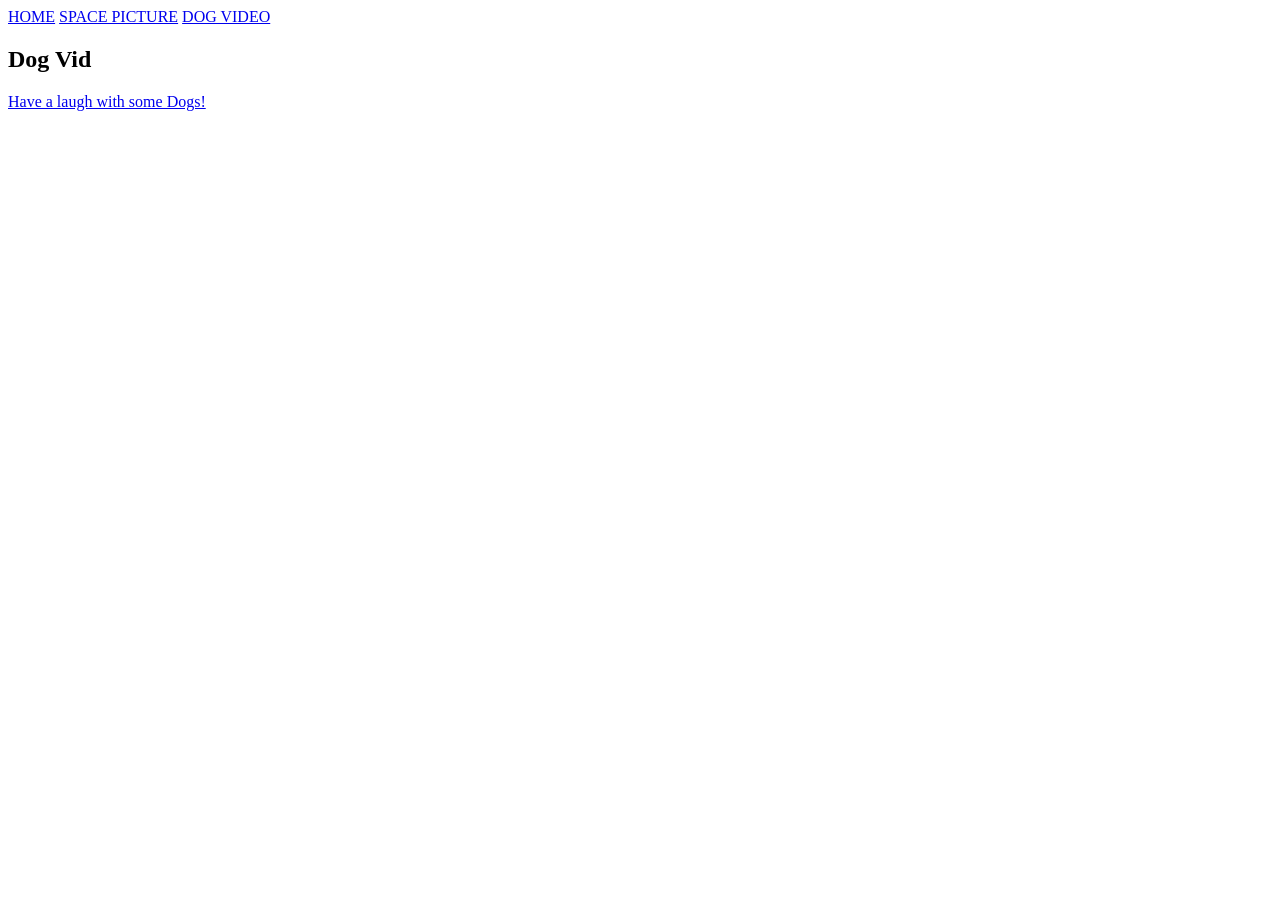
<file: dog_video.html>
<!DOCTYPE html>
<html lang="en">
	<head>
		<title>Video</title>
		<meta charset="utf-8">
	</head>
	<nav>
		<a href="Assignment.html">HOME</a>
		<a href="space.html">SPACE PICTURE</a>
		<a href="dog_video.html">DOG VIDEO</a>
	</nav>
	<body>
	
		<header>
			<h2>Dog Vid</h2>
		</header>
		
		<main>	
			<a href="https://www.youtube.com/watch?v=1HygThMLzGs"> Have a laugh with some Dogs!<a/>
		</main>
		
		<footer>
			<iframe width="560" height="315" src="https://www.youtube.com/embed/1HygThMLzGs" frameborder="0" allow="accelerometer; autoplay; clipboard-write; encrypted-media; gyroscope; picture-in-picture" allowfullscreen></iframe>
		</footer>
		
	</body>
</html>
</file>
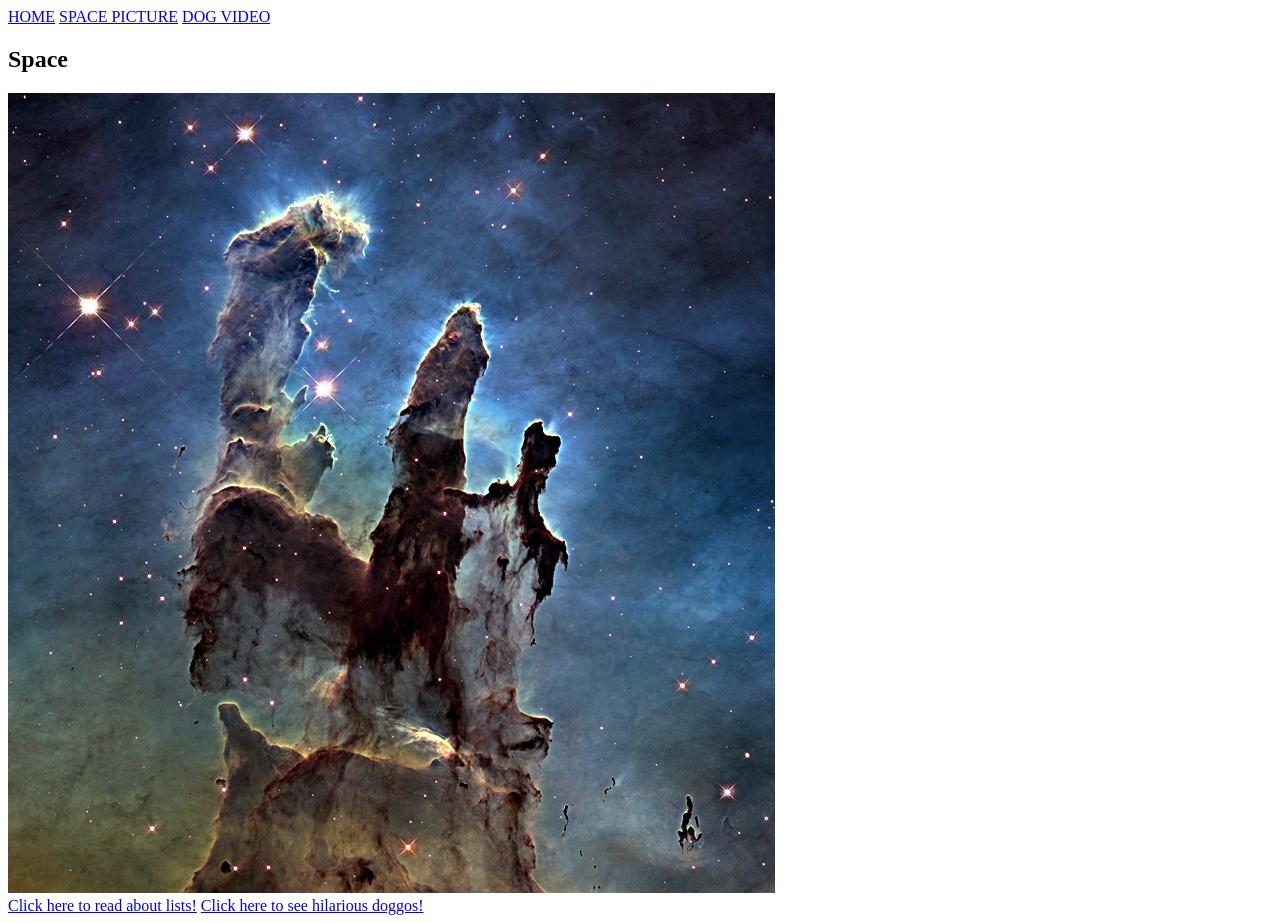
<file: space.html>
<!DOCTYPE html>
<html lang="en">
	<head>
		<title>Image</title>
		<meta charset="utf-8">
	</head>
	<nav>
		<a href="Assignment.html">HOME</a>
		<a href="space.html">SPACE PICTURE</a>
		<a href="dog_video.html">DOG VIDEO</a>
	</nav>
	<body>
	
		<header>
			<h2>Space</h2>
		</header>
		
		<main>	
			<img src="Images\Space.jpg"/>
		</main>
		
		<footer>
			<a href="Assignment.html">Click here to read about lists!</a>
			<a href="dog_video.html">Click here to see hilarious doggos!<a/>
		</footer>
		
	</body>
</html>
</file>
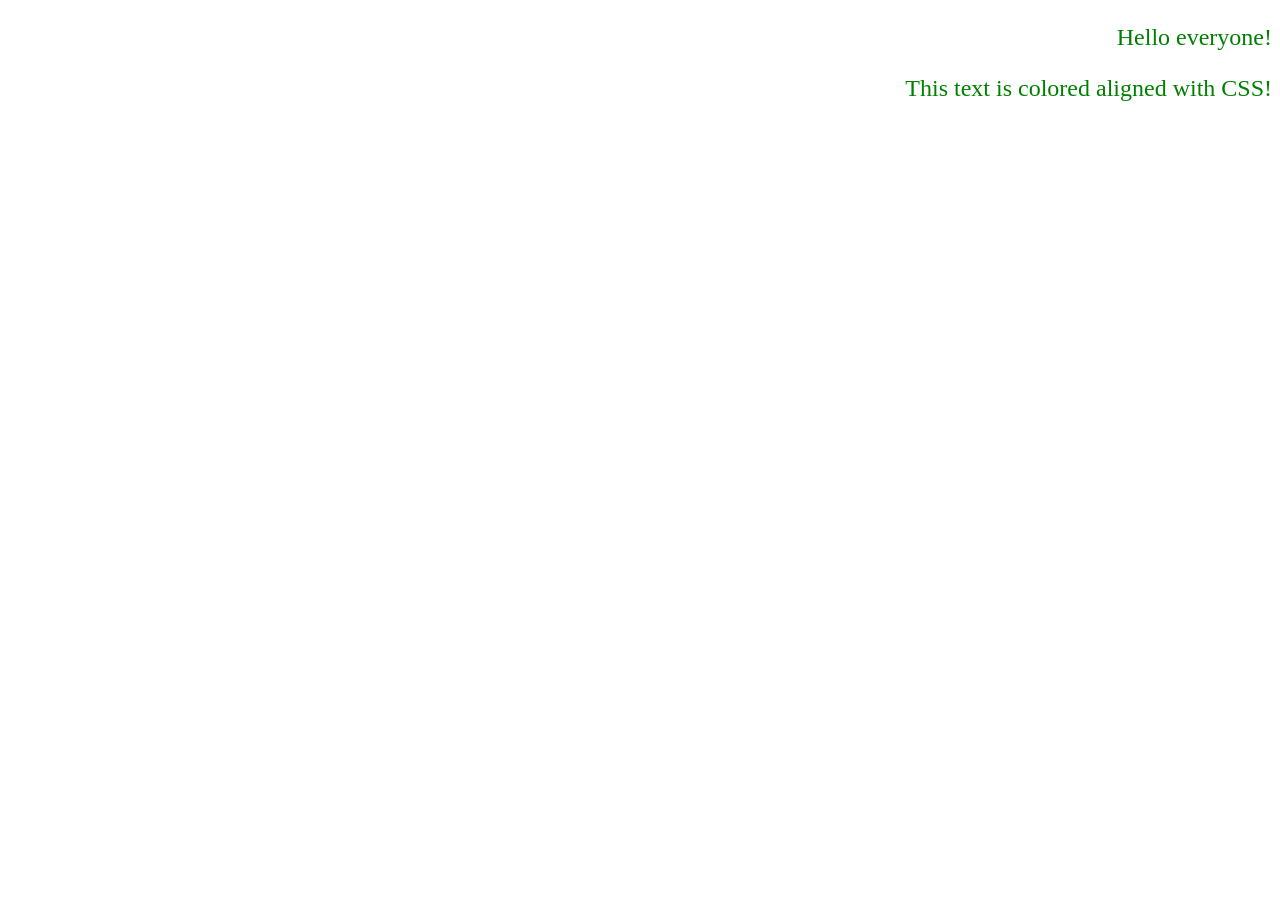
<file: Basic_HTML_and_CSS/Basic_HTML_3.html>
<!DOCTYPE HTML>
<html lang="en">
	<head>
		<title>Basic HTML 3</title>
		<meta charset="utf-8">
		<link rel="stylesheet" type="text/css" href="Basic_CSS_1.css">
	</head>
	<body>
		<p>Hello everyone!</p>
		<p>This text is colored aligned with CSS!</p>
	</body>	
</html>
</file>
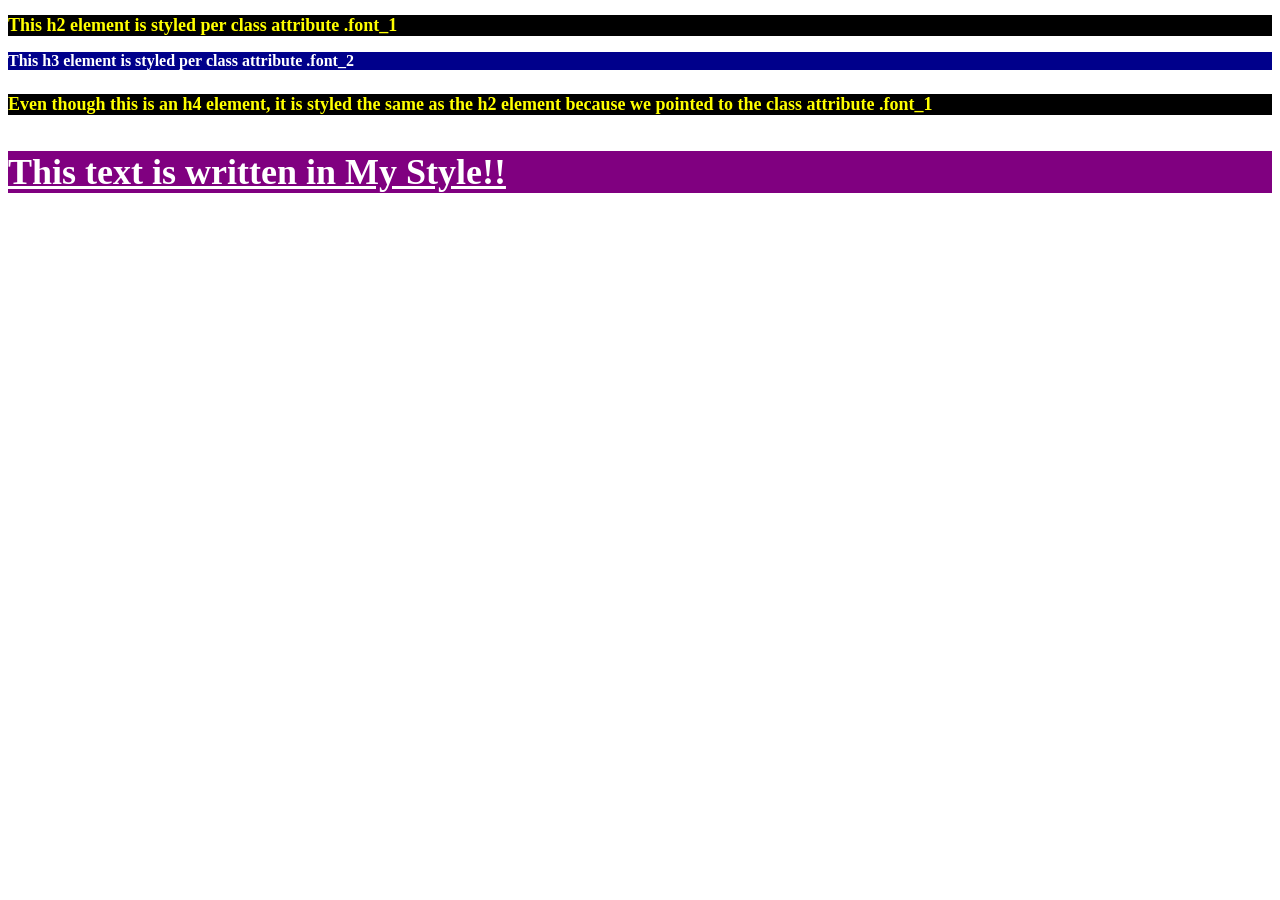
<file: Basic_HTML_and_CSS/Basic_HTML_4.html>
<!DOCTYPE HTML>
<html lang="en">
	<body>
	<style>
	.font_1 {
		background-color: black;
		color: yellow;
		font-size: large;
	}
	.font_2 {
		background-color: darkblue;
		color: white;
		font-size: medium;
	}
	.My_Style {
		background-color: purple;
		color: white;
		text-decoration: underline;
		font-weight: bold;
		font-size: 36px;
	}
	</style>
	<h2 class="font_1">This h2 element is styled per class attribute .font_1</h2>
	<h3 class="font_2">This h3 element is styled per class attribute .font_2</h3>
	<h4 class="font_1">Even though this is an h4 element, it is styled the same as the h2 element because we pointed to the class attribute .font_1</h4>
	<p class="My_Style">This text is written in My Style!!</p>
	</body>	
</html>
</file>
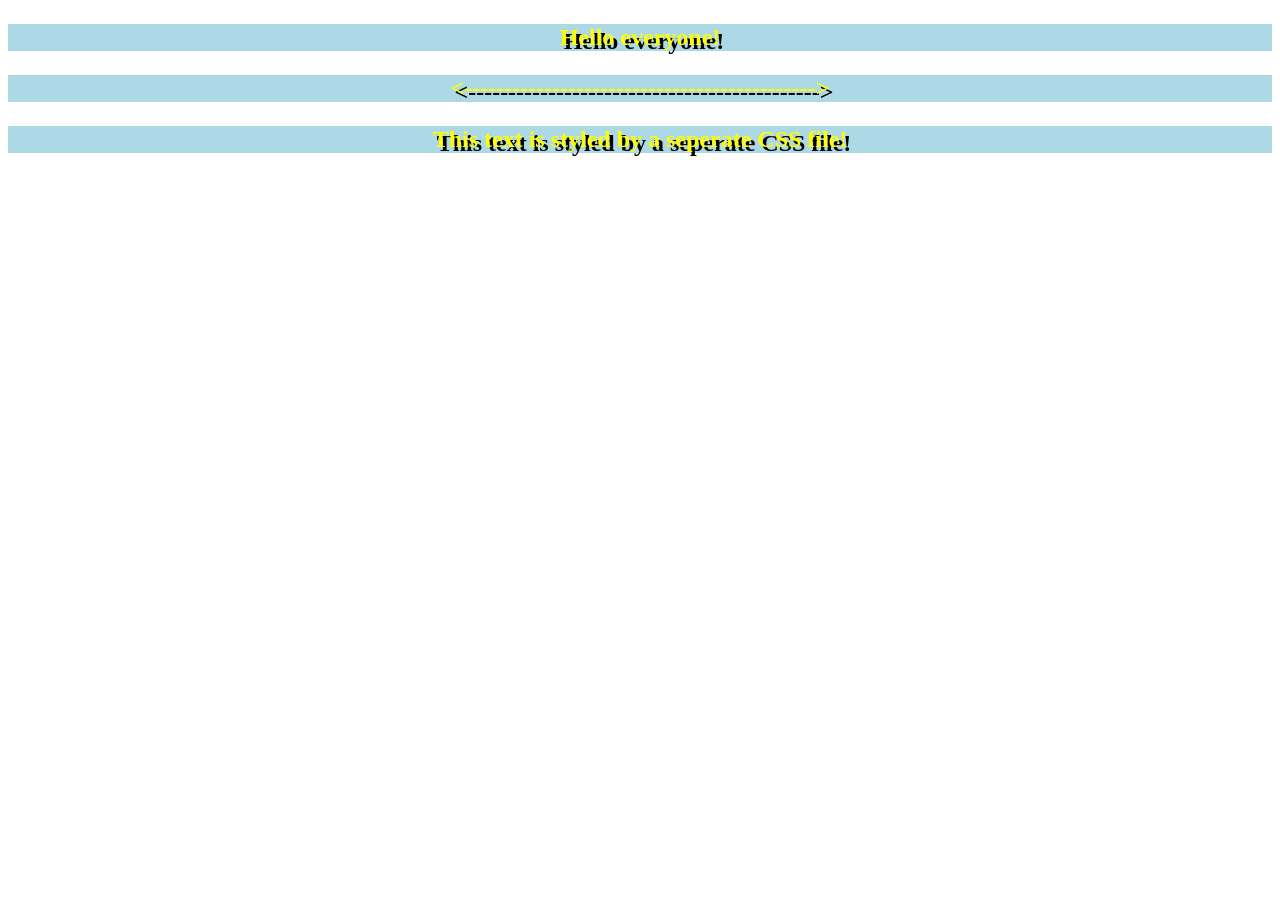
<file: Basic_HTML_and_CSS/Basic_HTML_5.html>
<!DOCTYPE HTML>
<html lang="en">
	<body>
		<link rel="stylesheet" type="text/css" href="Basic_CSS_2.css">
		<p>Hello everyone!</p>
		<p>&lt;--------------------------------------------&gt;</p>
		<p>This text is styled by a seperate CSS file!</p>
	</body>	
</html>
</file>
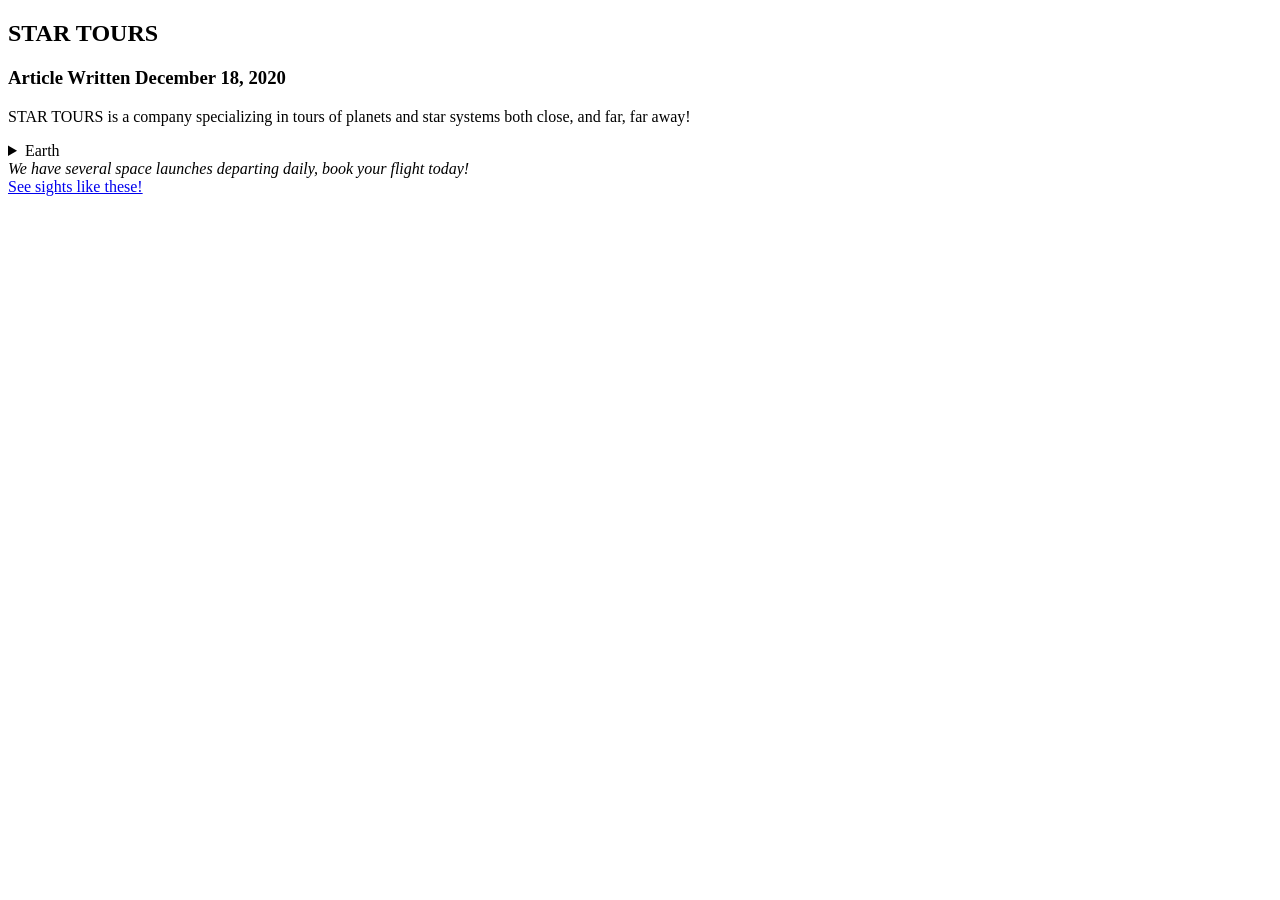
<file: Basic_HTML_and_CSS/Challenge.html>
<!DOCTYPE HTML>
<html lang="en">
	<body>
		<article>
			<h2>STAR TOURS</h2>
			<h3>Article Written <time datetime="2020-12-18">December 18, 2020</time></h3>
			<p>STAR TOURS is a company specializing in tours of planets and star systems both close, and far, far away!</p>
		</article>
		
		<details>
				<summary>Earth</summary>
				Earth is a small planet orbiting a single star in one of the spiral arms of the Milky Way galaxy.
		</details>
				
		<div>
			<em>We have several space launches departing daily, book your flight today!</em>
				<div>
				<a href="https://images.nasa.gov/details-PIA12348" target="new">See sights like these!</a>
				</div>
		</div>
		
	</body>
</html>
</file>
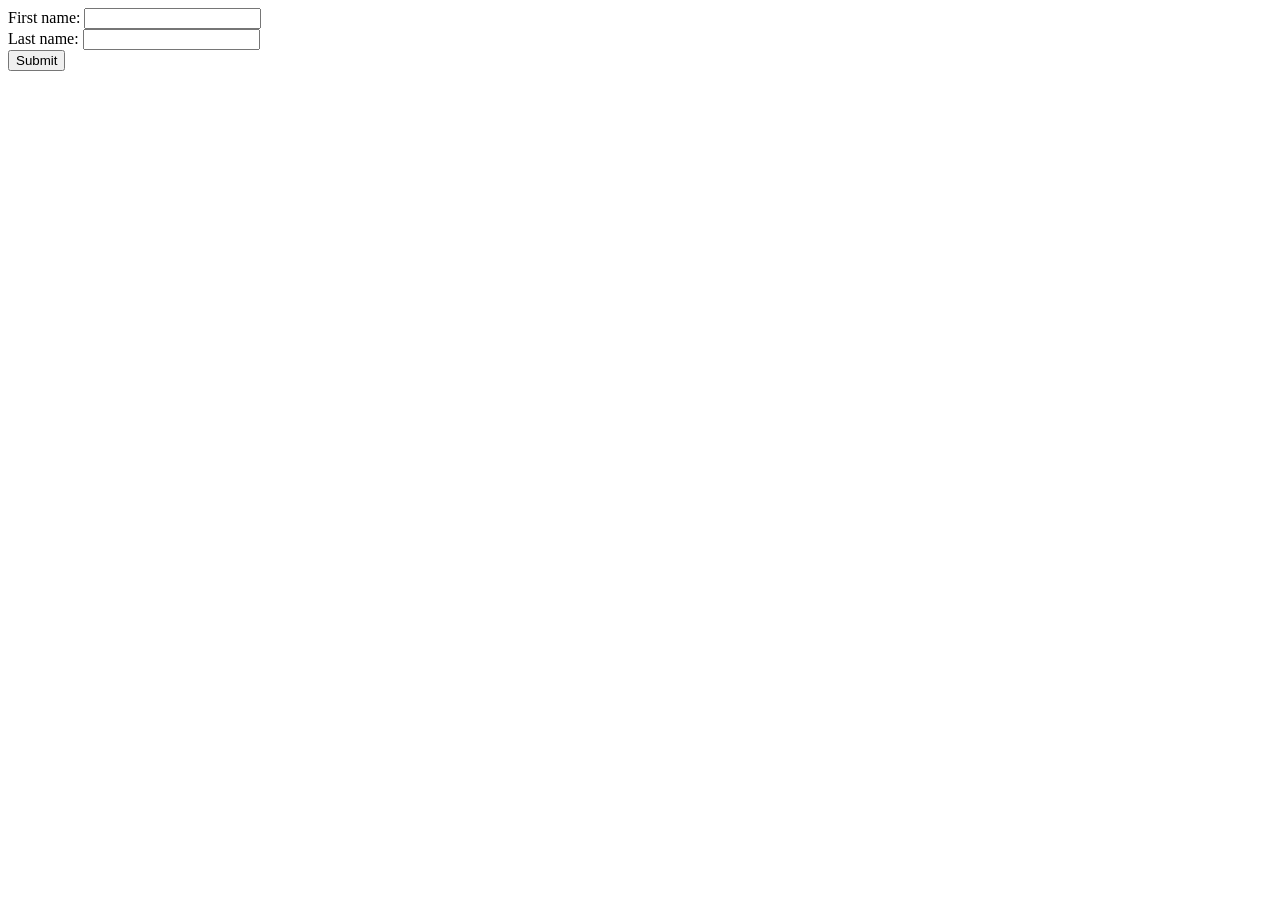
<file: Basic_HTML_and_CSS/HTML_Form.html>
<!DOCTYPE HTML>
<html lang="en">
	<body>
		<form action="" method="get">
			First name: <input type="text" name="First_Name"><br>
			Last name: <input type="text" name="Last_Name"><br>
			<input type="submit" value="Submit">
		</form>
	</body>
</html>
</file>
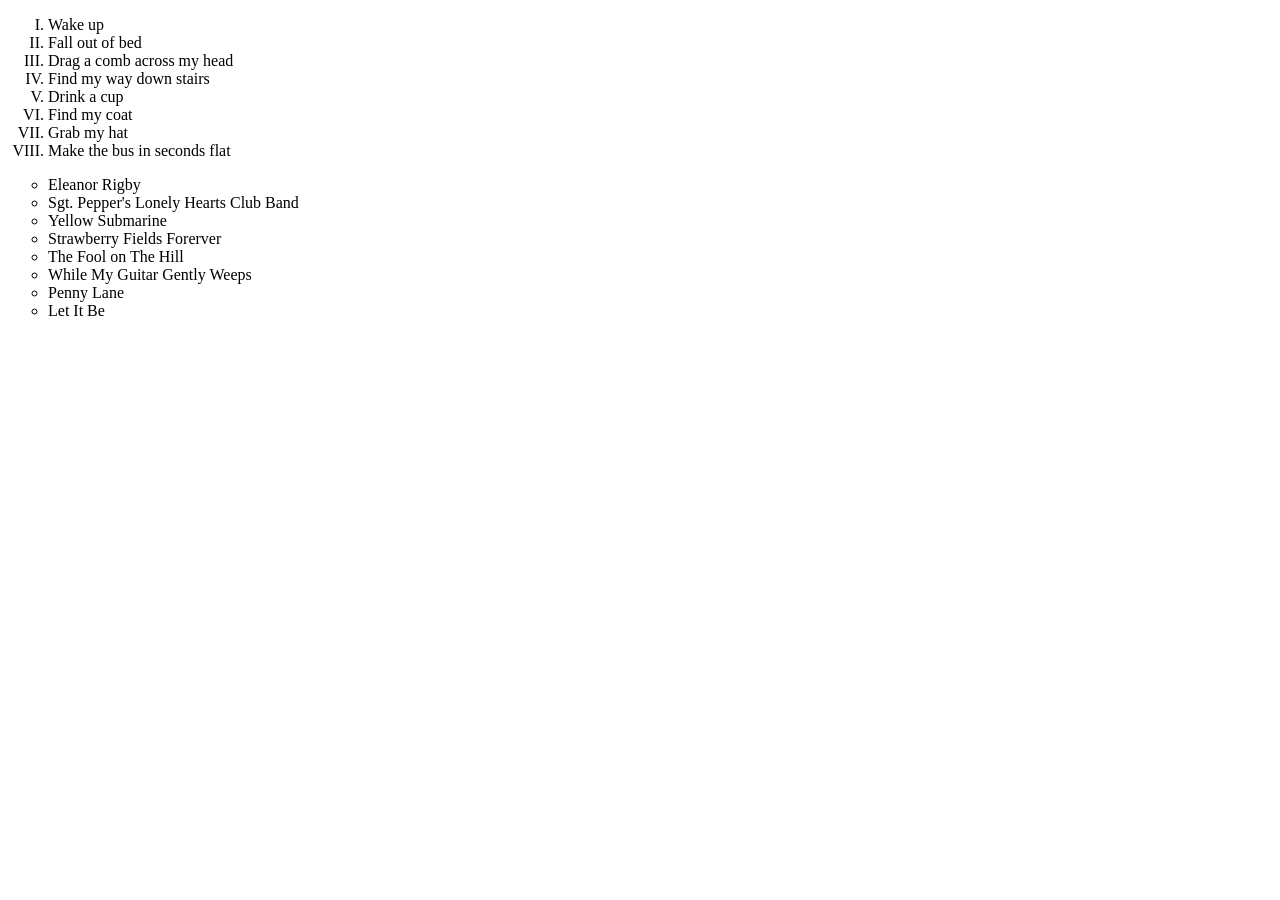
<file: Basic_HTML_and_CSS/HTML_Lists.html>
<!DOCTYPE html>
<html lang="en">
	<head>
		<title>Listos</title>
		<link rel="stylesheet" type="text/css" href="CSS_Lists.css">
	</head>
	<body>
		<ol>
			<li>Wake up</li>
			<li>Fall out of bed</li>
			<li>Drag a comb across my head</li>
			<li>Find my way down stairs</li>
			<li>Drink a cup</li>
			<li>Find my coat</li>
			<li>Grab my hat</li>
			<li>Make the bus in seconds flat</li>
		</ol>
		
		<ul>
			<li>Eleanor Rigby</li>
			<li>Sgt. Pepper's Lonely Hearts Club Band</li>
			<li>Yellow Submarine</li>
			<li>Strawberry Fields Forerver</li>
			<li>The Fool on The Hill</li>
			<li>While My Guitar Gently Weeps</li>
			<li>Penny Lane</li>
			<li>Let It Be</li>
		</ul>
			
	</body>
</html>
</file>
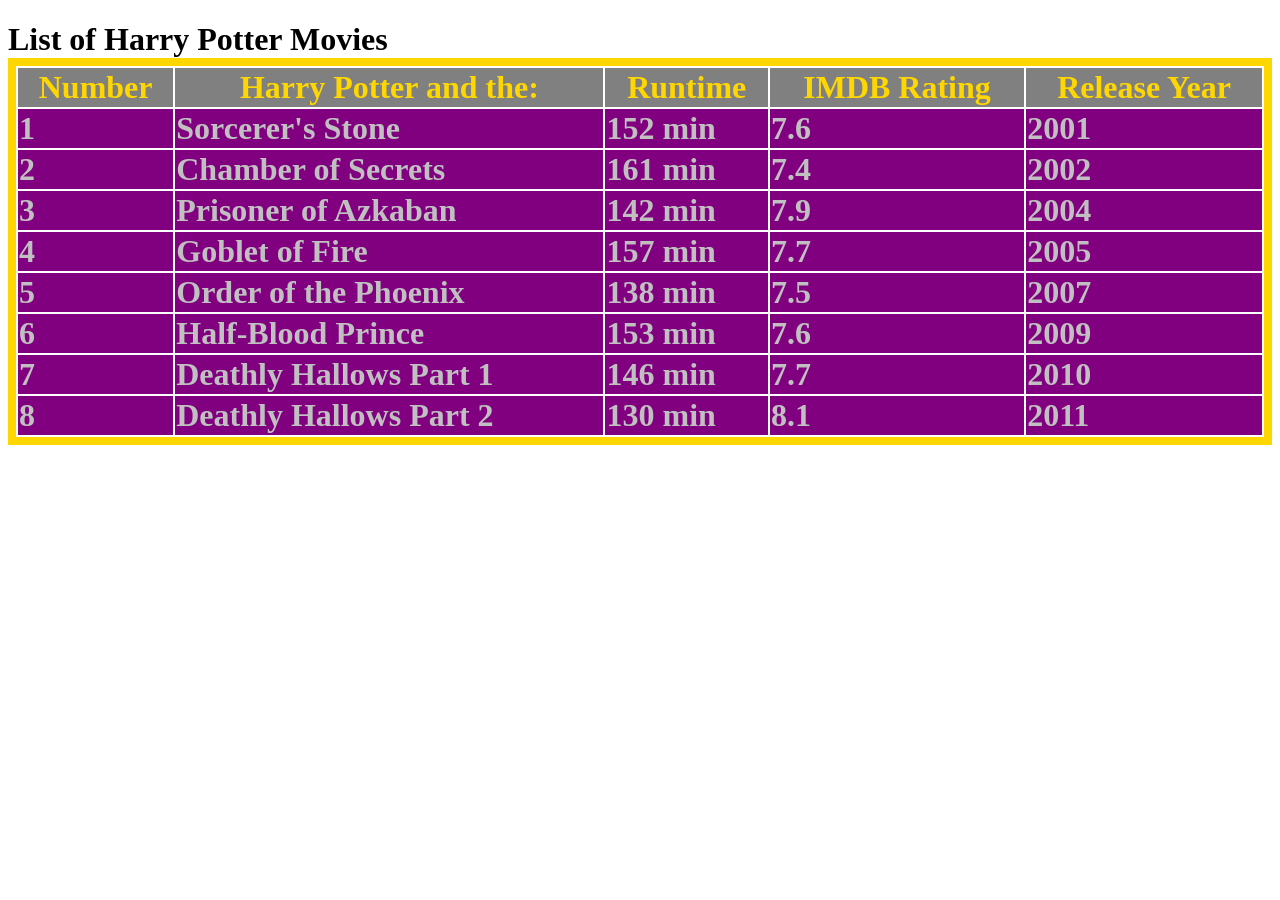
<file: Basic_HTML_and_CSS/HTML_Table.html>
<!DOCTYPE html>
<html lang="en">
	<head>
		<title> Harry Potter</title>
		<link rel="stylesheet" type="text/css" href="CSS_Table.css">
	</head>
	<body>
		<h1>List of Harry Potter Movies
		<table style="width:100%">
			<tr>
				<th>Number</th>
				<th>Harry Potter and the:</th>
				<th>Runtime</th>
				<th>IMDB Rating</th>
				<th>Release Year</th>
			</tr>
			<tr>
				<td>1</td>
				<td>Sorcerer's Stone</td>
				<td>152 min</td>
				<td>7.6</td>
				<td>2001</td>
			</tr>
			<tr>
				<td>2</td>
				<td>Chamber of Secrets</td>
				<td>161 min</td>
				<td>7.4</td>
				<td>2002</td>
			</tr>
			<tr>
				<td>3</td>
				<td>Prisoner of Azkaban</td>
				<td>142 min</td>
				<td>7.9</td>
				<td>2004</td>
			</tr>
			<tr>
				<td>4</td>
				<td>Goblet of Fire</td>
				<td>157 min</td>
				<td>7.7</td>
				<td>2005</td>
			</tr>
			<tr>
				<td>5</td>
				<td>Order of the Phoenix</td>
				<td>138 min</td>
				<td>7.5</td>
				<td>2007</td>
			</tr>
			<tr>
				<td>6</td>
				<td>Half-Blood Prince</td>
				<td>153 min</td>
				<td>7.6</td>
				<td>2009</td>
			</tr>
			<tr>
				<td>7</td>
				<td>Deathly Hallows Part 1</td>
				<td>146 min</td>
				<td>7.7</td>
				<td>2010</td>
			</tr>
			<tr>
				<td>8</td>
				<td>Deathly Hallows Part 2</td>
				<td>130 min</td>
				<td>8.1</td>
				<td>2011</td>
			</tr>
		</table>
	</body>
</html>
</file>
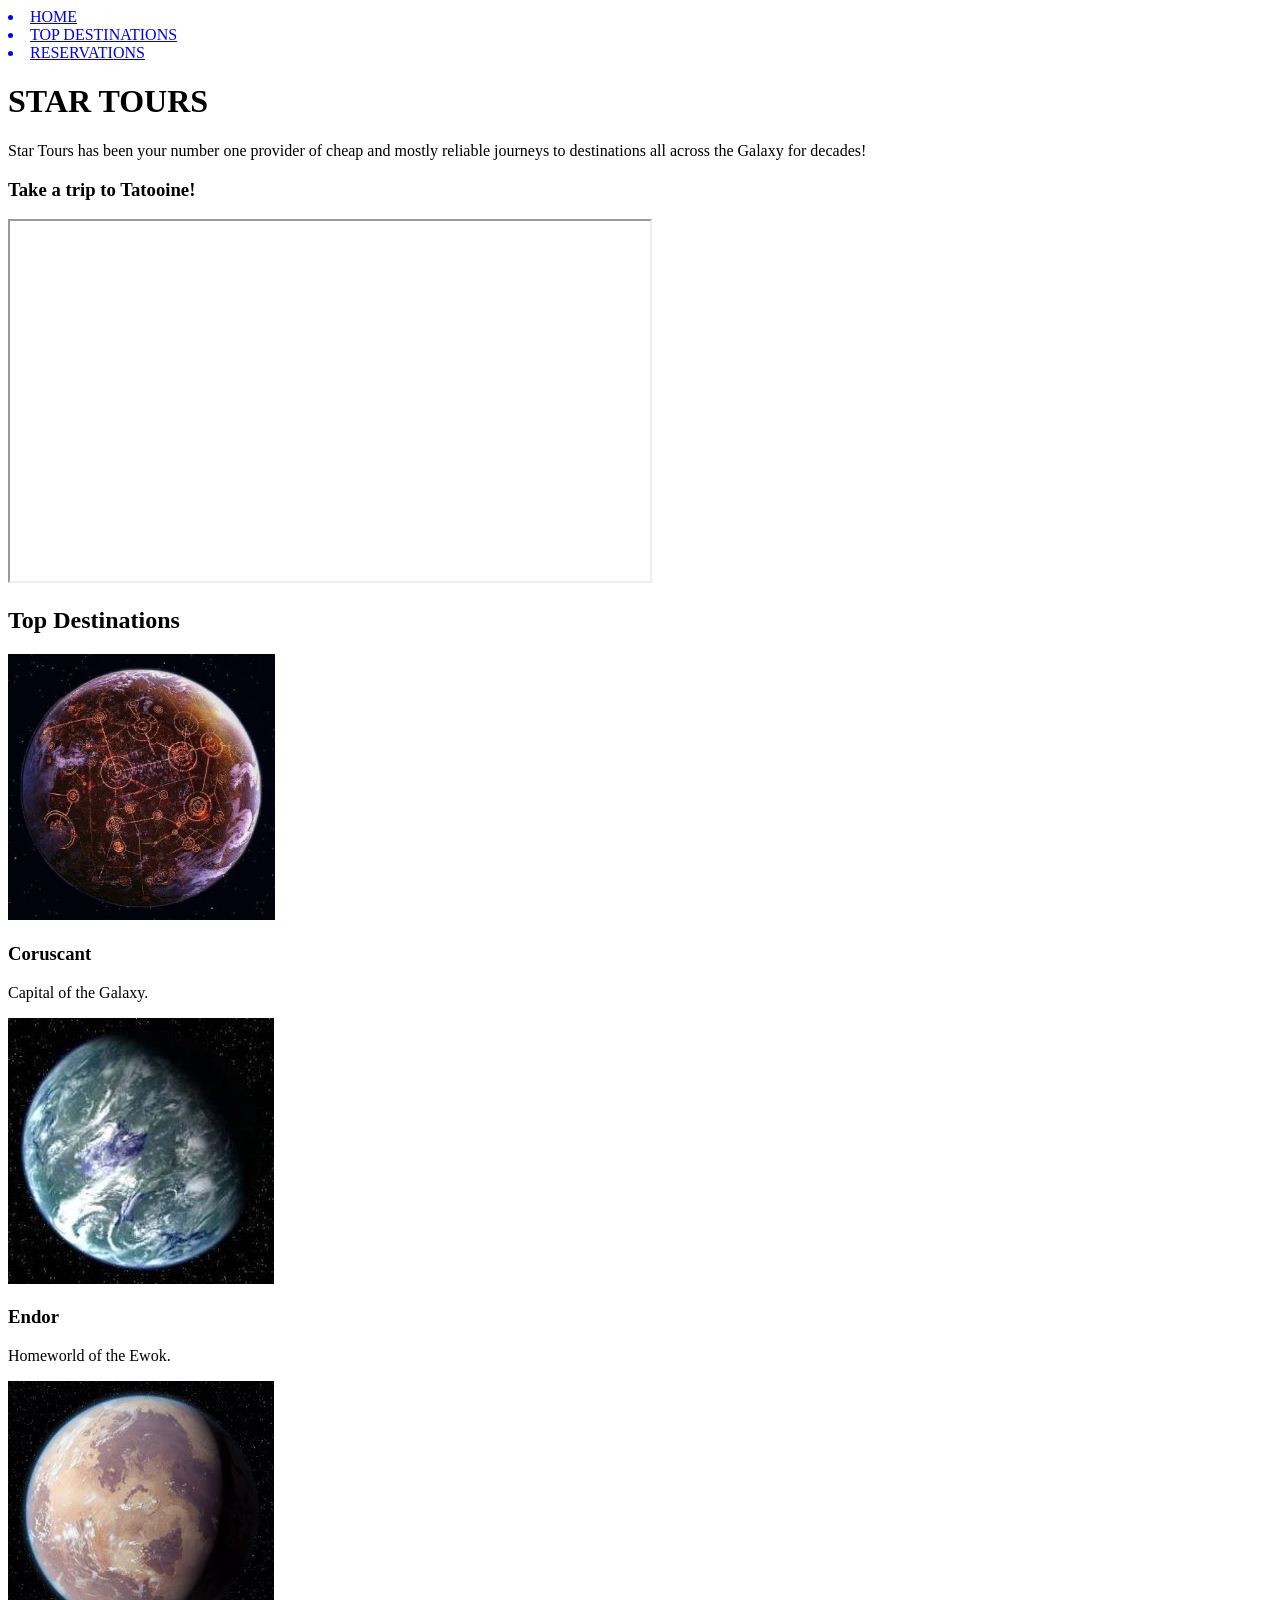
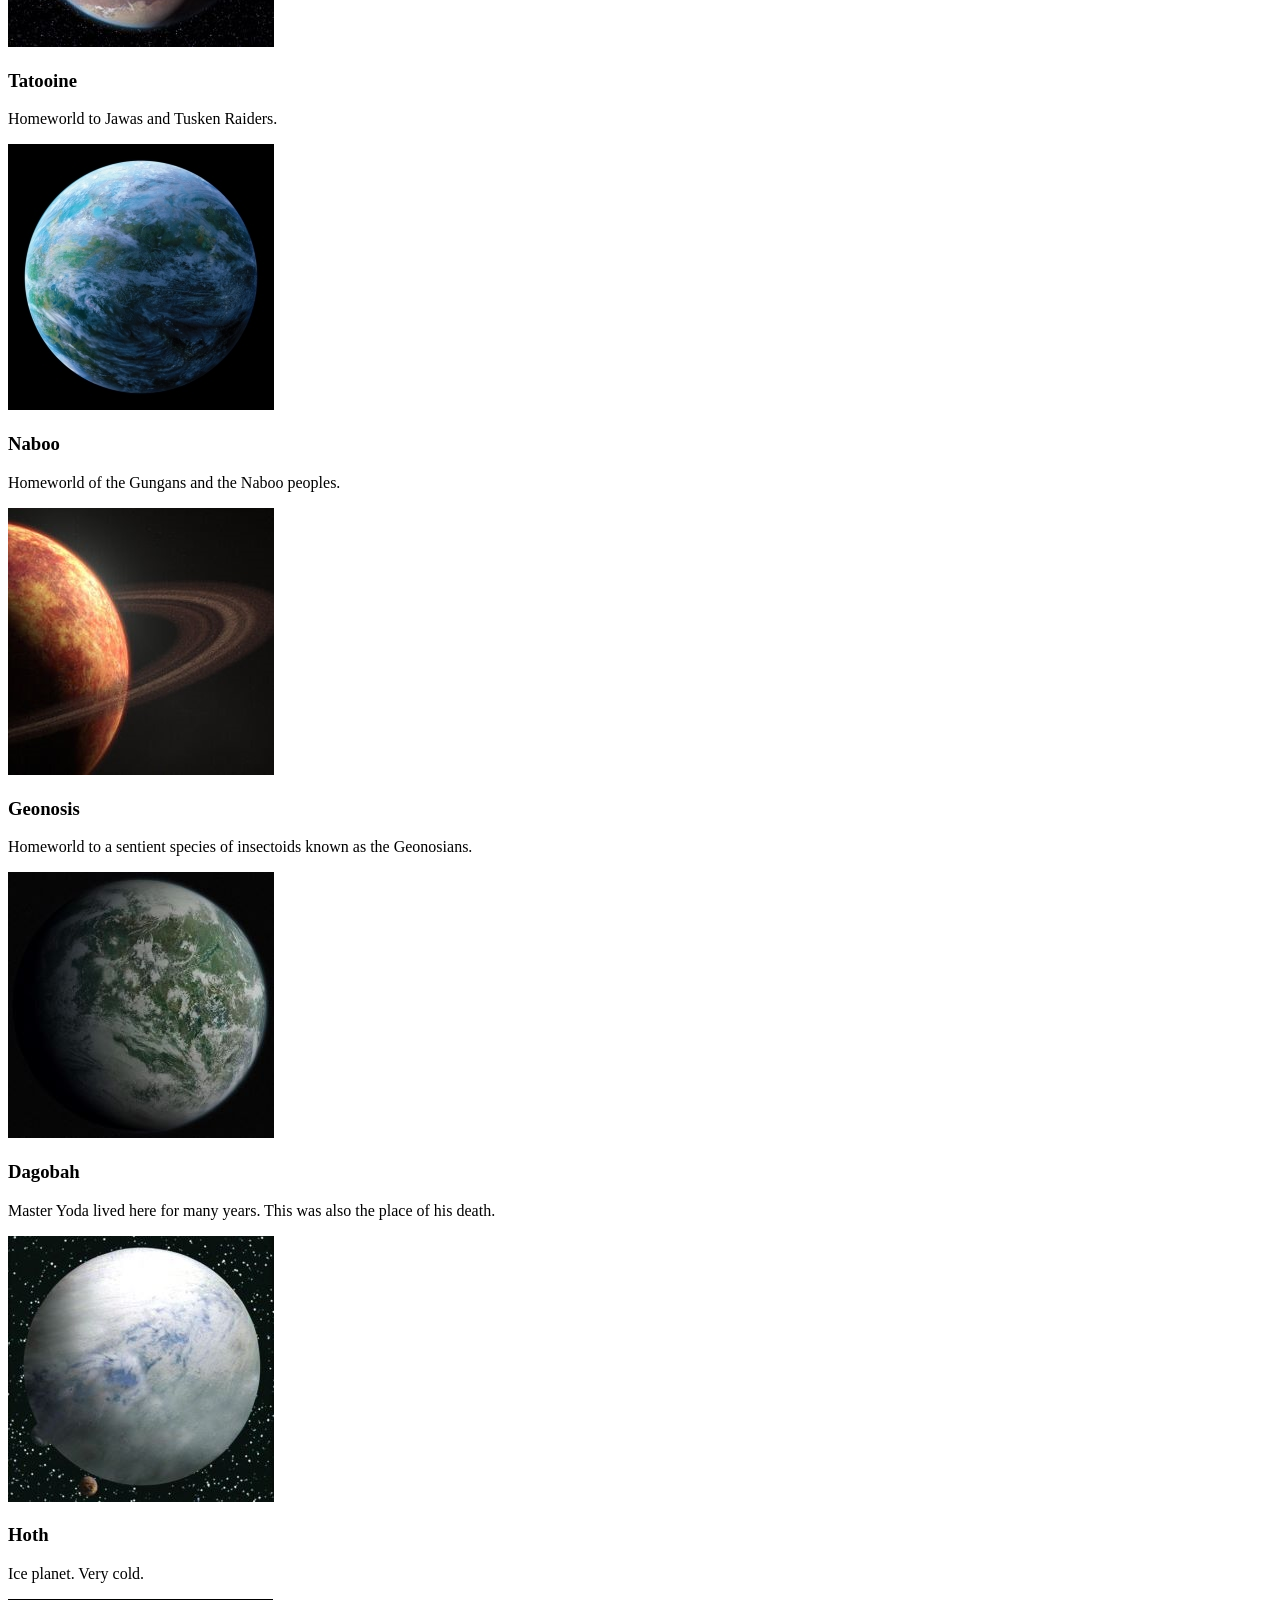
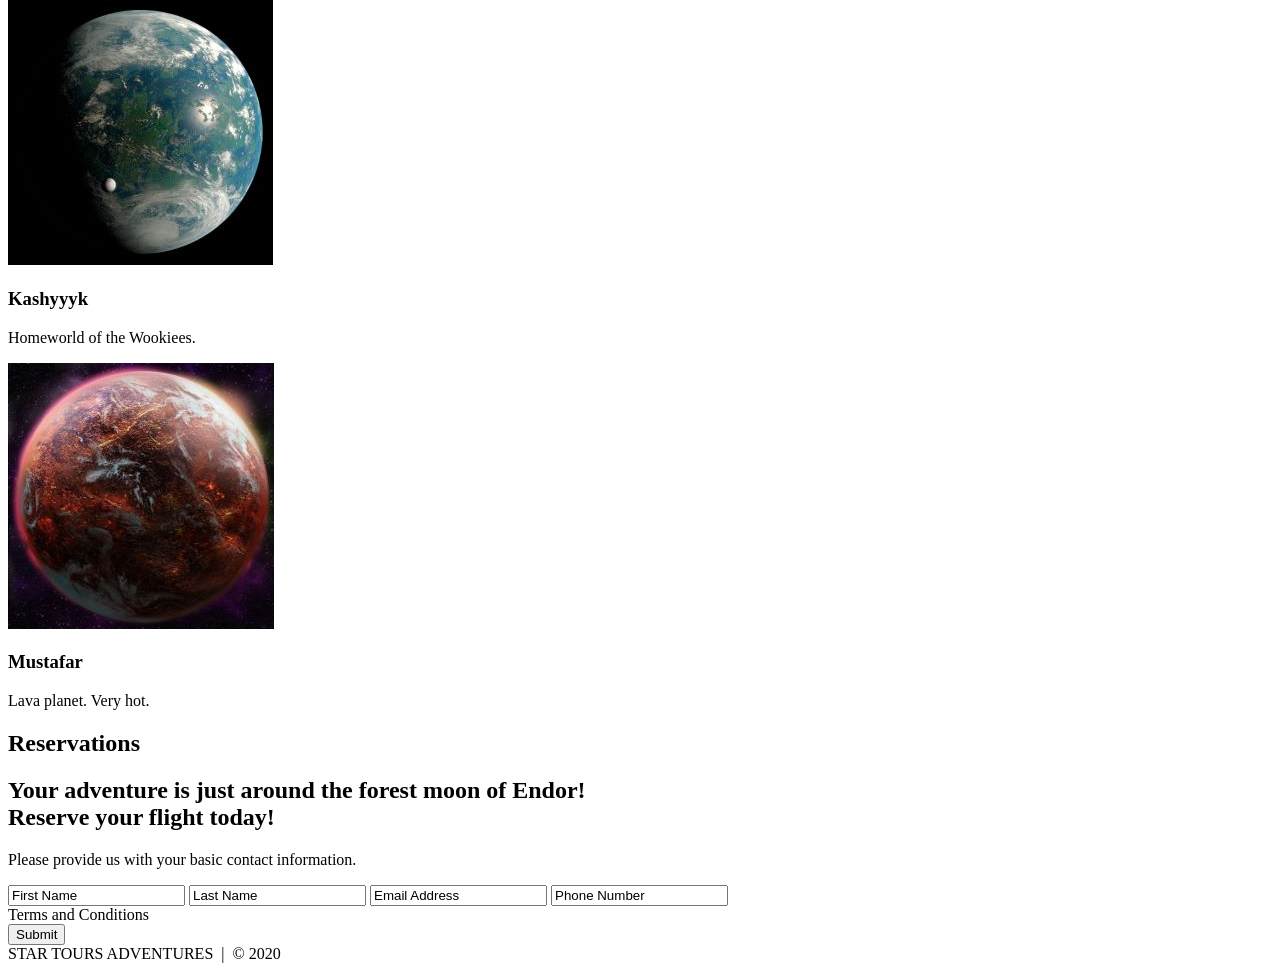
<file: One-Page Website/one_page_website.html>
<!DOCTYPE html>
<html lang="en">
	<head>
		<title>STAR TOURS | ADVENTURES</title>
		<meta charset="utf-8">
	</head>
	<body>
	
		<!--NAV -->
		<nav>
			<a href="#home" id="link"><li>HOME</li></a>
			<a href="#gallery" id="link"><li>TOP DESTINATIONS</li></a>
			<a href="#contact" id="link"><li>RESERVATIONS</li></a>
		</nav>
		<!--END NAV-->
		
		<!--HOME -->
		<header id="home">
					<h1>STAR TOURS</h1>
					<p>Star Tours has been your number one provider of cheap and mostly reliable journeys to destinations all across the Galaxy for decades!</p>
		</header>
		<!--END HOME -->
		
		<!-- VIDEO -->
		<main>
		<section>
			<h3>Take a trip to Tatooine!</h3>
			<iframe width="640" height="360"
				src="https://www.youtube.com/embed/-zw1F_BhuMI">
			</iframe>
		</section>
		<!-- END VIDEO -->
		

		<!-- GALLERY -->
		<section>
			<div id="gallery">
				<h1>Top Destinations</h1>
				<div>
				
					<!-- PHOTO-CONTAINER 1 -->
					<div>
						<div>
							<img src="./images/thumb/thumbnail_1.jpg" alt="Coruscant">
							<div>
								<h3>Coruscant</h3>
								<p>Capital of the Galaxy.</p>
							</div>
						</div>
					</div>
					<!-- END PHOTO-CONTAINER 1 -->
					
					<!-- PHOTO-CONTAINER 2 -->
					<div>
						<div>
							<img src="./images/thumb/thumbnail_2.jpg" alt="Endor">
							<div>
								<h3>Endor</h3>
								<p>Homeworld of the Ewok.</p>
							</div>
						</div>
					</div>
					<!-- END PHOTO-CONTAINER 2 -->
					
					<!-- PHOTO-CONTAINER 3 -->
					<div>
						<div>
							<img src="./images/thumb/thumbnail_3.jpg" alt="Tatooine">
							<div>
								<h3>Tatooine</h3>
								<p>Homeworld to Jawas and Tusken Raiders.</p>
							</div>
						</div>
					</div>
					<!-- END PHOTO-CONTAINER 3 -->
					
					<!-- PHOTO-CONTAINER 4 -->
					<div>
						<div>
							<img src="./images/thumb/thumbnail_4.jpg" alt="Naboo">
							<div>
								<h3>Naboo</h3>
								<p>Homeworld of the Gungans and the Naboo peoples.</p>
							</div>
						</div>
					</div>
					<!-- END PHOTO-CONTAINER 4 -->
					
					<!-- PHOTO-CONTAINER 5 -->
					<div>
						<div>
							<img src="./images/thumb/thumbnail_5.jpg" alt="Geonosis">
							<div>
								<h3>Geonosis</h3>
								<p>Homeworld to a sentient species of insectoids known as the Geonosians.</p>
							</div>
						</div>
					</div>
					<!-- END PHOTO-CONTAINER 5 -->
					
					<!-- PHOTO-CONTAINER 6 -->
					<div>
						<div>
							<img src="./images/thumb/thumbnail_6.jpg" alt="Dagobah">
							<div>
								<h3>Dagobah</h3>
								<p>Master Yoda lived here for many years. This was also the place of his death.</p>
							</div>
						</div>
					</div>
					<!-- END PHOTO-CONTAINER 6 -->
					
					<!-- PHOTO-CONTAINER 7 -->
					<div>
						<div>
							<img src="./images/thumb/thumbnail_7.jpg" alt="Hoth">
							<div>
								<h3>Hoth</h3>
								<p>Ice planet. Very cold.</p>
							</div>
						</div>
					</div>
					<!-- END PHOTO-CONTAINER 7 -->
					
					<!-- PHOTO-CONTAINER 8 -->
					<div>
						<div>
							<img src="./images/thumb/thumbnail_8.jpg" alt="Kashyyyk">
							<div>
								<h3>Kashyyyk</h3>
								<p>Homeworld of the Wookiees.</p>
							</div>
						</div>
					</div>
					<!-- END PHOTO-CONTAINER 8 -->
					
					<!-- PHOTO-CONTAINER 9 -->
					<div>
						<div>
							<img src="./images/thumb/thumbnail_9.jpg" alt="Mustafar">
							<div>
								<h3>Mustafar</h3>
								<p>Lava planet. Very hot.</p>
							</div>
						</div>
					</div>
					<!-- END PHOTO-CONTAINER 9 -->
					
					
				</div>
			</div>
		</section>
		<!-- END GALLERY -->
		
		<!-- RSVP -->
		<section>
			<div id="contact">
				<div>
					<h1>Reservations</h1>
					<div>
						<h2><span>Your adventure is just around the forest moon of Endor!</span>
							<br />Reserve your flight today!
						</h2>
						<p>
							Please provide us with your basic contact information.
						</p>
						<div>
							<form action="" method="post">
								<input class="rsvp" type="text" value="First Name">
								<input class="rsvp" type="text" value="Last Name">
								<input class="rsvp" type="text" value="Email Address">
								<input class="rsvp" type="text" value="Phone Number">
								<div class="form-spacer">
									<label class="terms">Terms and Conditions</label>
								</div>
								<div>
									<input type="submit" value="Submit">
								</div>
							</form>
						</div>
					</div>
				</div>
			</div>
		</section>
		</main>
		<!--END RSVP -->
		
		<!-- FOOTER -->
		<footer>
			STAR TOURS ADVENTURES &nbsp;|&nbsp; &copy; 2020
		</footer>
		<!-- END FOOTER -->
		
	</body>		
</html>
</file>
<file: Basic_HTML_and_CSS/Basic_CSS_1.css>
p	{
	color: green;
	text-align: right;
	font-size: 24px;
	)
</file>
<file: Basic_HTML_and_CSS/Basic_CSS_2.css>
p {
	color: yellow;
	background: lightblue;
	font-weight: bold;
	text-align: center;
	font-size: 24px;
	text-shadow: 4px 4px black;
}
</file>
<file: Basic_HTML_and_CSS/CSS_Lists.css>
ol {
	list-style-type: upper-roman;
}

ul {
	list-style-type: circle;
}
</file>
<file: Basic_HTML_and_CSS/CSS_Table.css>
table {
		border: 8px solid gold;
}

td:hover {
		background-color: blue;
		color: white;
}

tr, th {
	background-color: gray;
	color: gold;
}

tr, td {
	background-color: purple;
	color: silver;
}
</file>
